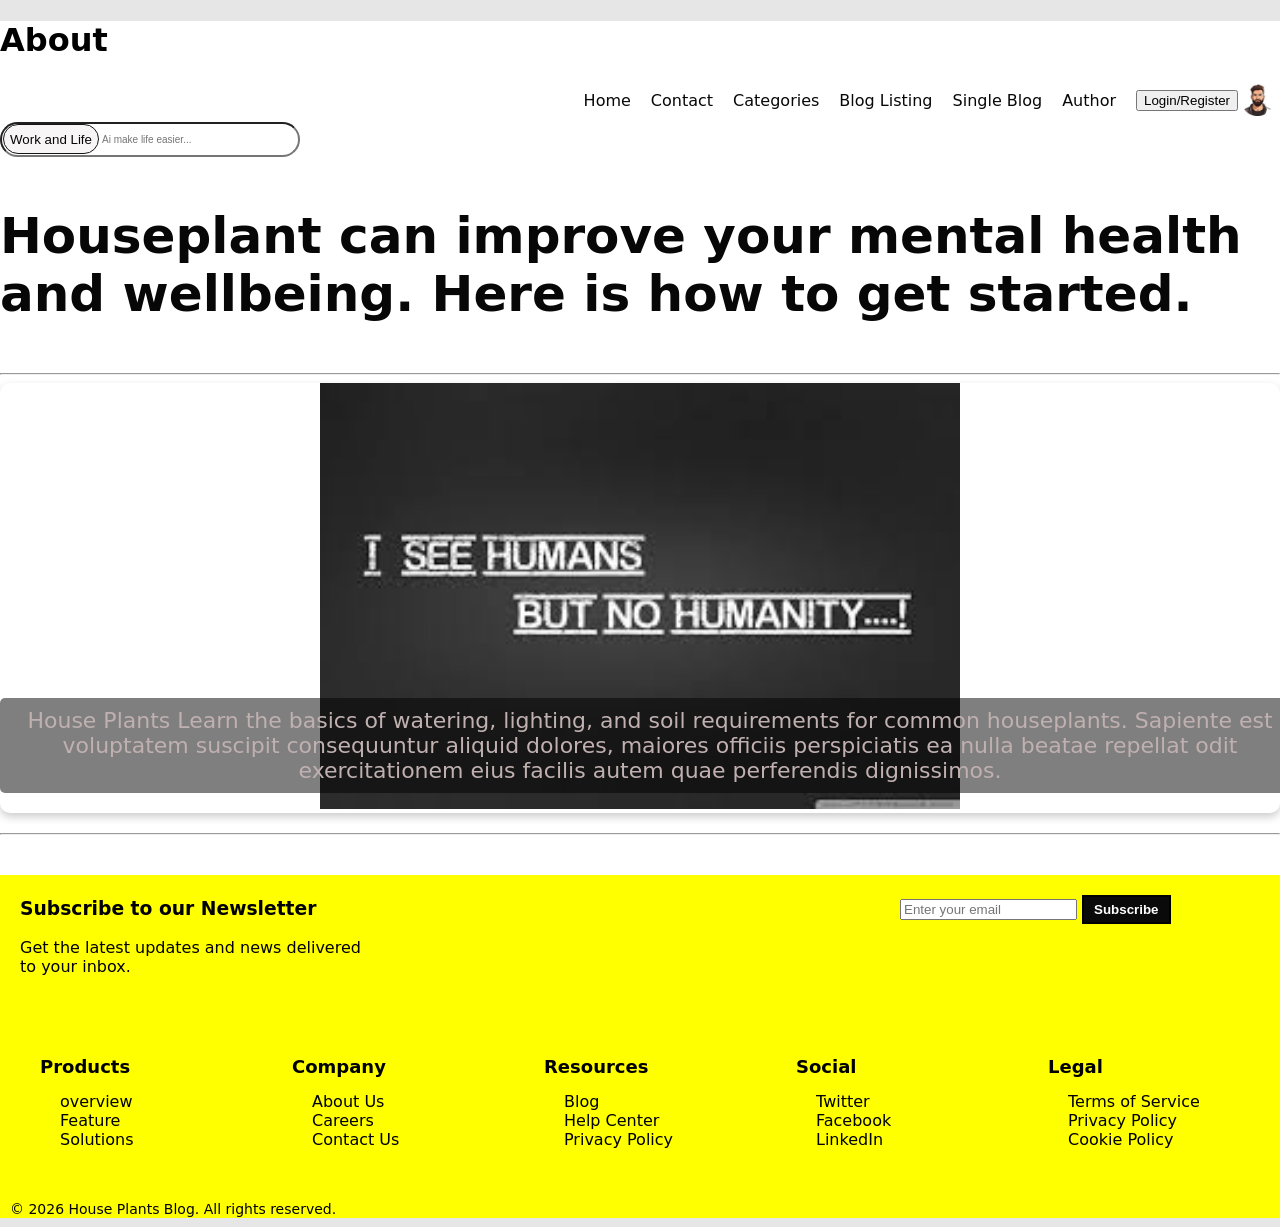
<file: Blog App/Home/about.html>
<!DOCTYPE html>
<html lang="en">
  <head>
    <meta charset="UTF-8">
    <meta name="viewport" content="width=device-width, initial-scale=1.0">
    <meta name="author" content="Adeyoju Charles">
    <meta name="discription" content="About House Plants">
    <title>About</title>
    <link rel="stylesheet" href="css/style.css">
  </head>

  <body>
    <header">
      <h1>About</h1>
      <nav >
        <ul>
          <li><a href="index.html">Home</a></li>
          <li><a href="contact.html">Contact</a></li>
          <li><a href="categories.html">Categories</a></li>
          <li><a href="blog-listing.html">Blog Listing</a></li>
          <li><a href="single blog.html">Single Blog</a></li>
          <li><a href="author.html">Author</a></li>
        </ul>
        <button>Login/Register</button>
        <img src="Img/AV.jpg" alt="Article Image" style="width: 40px;">
      </nav> 
    </header>

    <aside>
        <div class="custom-search">
          <input type="text" class="custom-search-input" placeholder="Ai make life easier...">
          <button class="custom-search-botton" type="submit">Work and Life</button>  
        </div>      
        <p><b>Houseplant can improve your mental health and wellbeing. Here is how to get started.</b></p>
        <hr>
    </aside>

    
    <section class="hero-bg h-screen bg-cover bg-center flex items-center text-white">

      <div class="image-container">
        <img src="Img/HI.jpg" alt="Background" class="object-cover rounded-lg shadow-md mb-6" style="width: 50%">
        <div class="overlay-text">House Plants Learn the basics of watering, lighting, and soil requirements for common houseplants. Sapiente est voluptatem suscipit consequuntur aliquid dolores, maiores officiis perspiciatis ea nulla beatae repellat odit exercitationem eius facilis autem quae perferendis dignissimos.</div>
      </div>
    </section>
    
    
    <hr>
    <footer>
      <div class="row">

        <div class="left" style="width: 50%;">
          <h3>Subscribe to our Newsletter</h3>
          <p>Get the latest updates and news delivered to your inbox.</p>
        </div>
        <div class="right" style="width: 50%;">
              <input type="email" placeholder="Enter your email" required>
              <button type="submit">Subscribe</button>
        </div>

      </div>

     <div class="footer-grid">

        <div>
          <h4>Products</h4>
          <ul>
            <li>overview</li>
            <li>Feature</li>
            <li>Solutions</li>
          </ul>
        </div>
        <div>
          <h4>Company</h4>
          <ul>
            <li>About Us</li>
            <li>Careers</li>
            <li>Contact Us</li>
          </ul>
        </div>
        <div>
          <h4>Resources</h4>
          <ul>
            <li>Blog</li>
            <li>Help Center</li>
            <li>Privacy Policy</li>
          </ul>
        </div>
        <div>
          <h4>Social</h4>
          <ul>
            <li>Twitter</li>
            <li>Facebook</li>
            <li>LinkedIn</li>
          </ul>
        </div>
        <div>
          <h4>Legal</h4>
          <ul>
            <li>Terms of Service</li>
            <li>Privacy Policy</li>
            <li>Cookie Policy</li>
          </ul>
        </div>

      </div>

      <copyright class="copyright">&copy; 2026 House Plants Blog. All rights reserved.</copyright>
    </footer>
      
  </body>
</html>
</file>
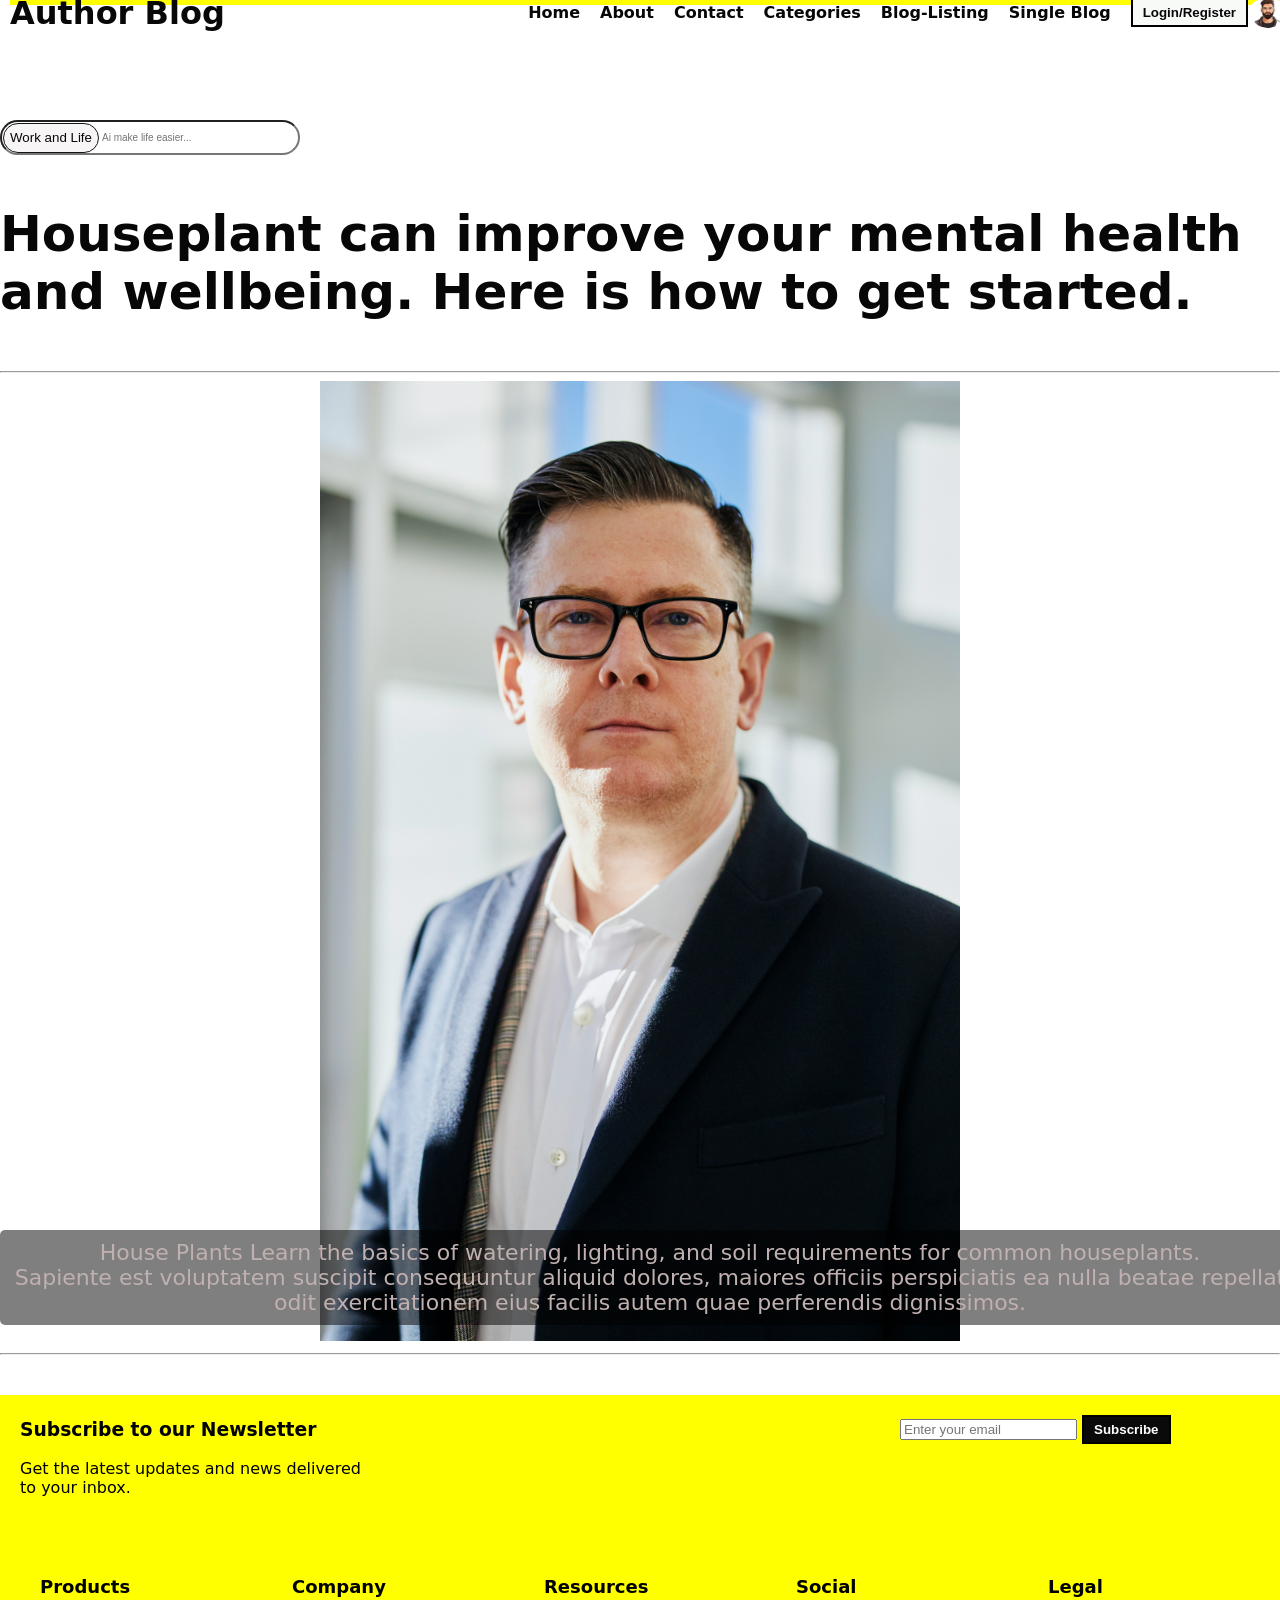
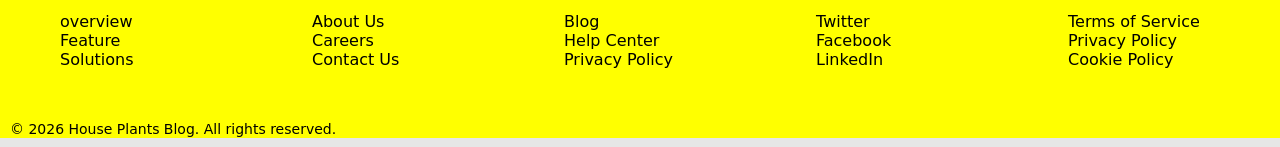
<file: Blog App/Home/author.html>
<!DOCTYPE html>
<html lang="en">
  <head>
    <meta charset="UTF-8">
    <meta name="viewport" content="width=device-width, initial-scale=1.0">
    <meta name="author" content="Adeyoju Charles">
    <meta name="discription" content="Author Blog For House Plants">
    <title>Author</title>
    <link rel="stylesheet" href="css/style.css">
  </head>

  <body>
    <header>
      <h1>Author Blog</h1>
      <nav>
        <ul>
          <li><a href="index.html">Home</a></li>
          <li><a href="about.html">About</a></li>
          <li><a href="contact.html">Contact</a></li>
          <li><a href="categories.html">Categories</a></li>
          <li><a href="blog-listing.html">Blog-Listing</a></li>
          <li><a href="single blog.html">Single Blog</a></li>
        </ul>
        <button>Login/Register</button>
        <img src="Img/AV.jpg" alt="Article Image" style="width: 40px;">
      </nav> 
    </header>

    <aside>
        <div class="custom-search">
          <input type="text" class="custom-search-input" placeholder="Ai make life easier...">
          <button class="custom-search-botton" type="submit">Work and Life</button>  
        </div>      
        <p><b>Houseplant can improve your mental health and wellbeing. Here is how to get started.</b></p>
        <hr>
    </aside>

    
    <section>
      <div class="image-container">
        <img src="Img/AC.jpg" alt="Background" class="object-cover rounded-lg shadow-md mb-6" style= "width: 50%;">
        <div class="overlay-text">House Plants Learn the basics of watering, lighting, and soil requirements for common houseplants. <br>Sapiente est voluptatem suscipit consequuntur aliquid dolores, maiores officiis perspiciatis ea nulla beatae repellat odit exercitationem eius facilis autem quae perferendis dignissimos.</div>
      </div>
    </section>
    
    
    <hr>
    <footer>
      <div class="row">

        <div class="left" style="width: 50%;">
          <h3>Subscribe to our Newsletter</h3>
          <p>Get the latest updates and news delivered to your inbox.</p>
        </div>
        <div class="right" style="width: 50%;">
              <input type="email" placeholder="Enter your email" required>
              <button type="submit">Subscribe</button>
        </div>

      </div>

     <div class="footer-grid">

        <div>
          <h4>Products</h4>
          <ul>
            <li>overview</li>
            <li>Feature</li>
            <li>Solutions</li>
          </ul>
        </div>
        <div>
          <h4>Company</h4>
          <ul>
            <li>About Us</li>
            <li>Careers</li>
            <li>Contact Us</li>
          </ul>
        </div>
        <div>
          <h4>Resources</h4>
          <ul>
            <li>Blog</li>
            <li>Help Center</li>
            <li>Privacy Policy</li>
          </ul>
        </div>
        <div>
          <h4>Social</h4>
          <ul>
            <li>Twitter</li>
            <li>Facebook</li>
            <li>LinkedIn</li>
          </ul>
        </div>
        <div>
          <h4>Legal</h4>
          <ul>
            <li>Terms of Service</li>
            <li>Privacy Policy</li>
            <li>Cookie Policy</li>
          </ul>
        </div>

      </div>

      <copyright class="copyright">&copy; 2026 House Plants Blog. All rights reserved.</copyright>
    </footer>
      
  </body>
</html>
</file>
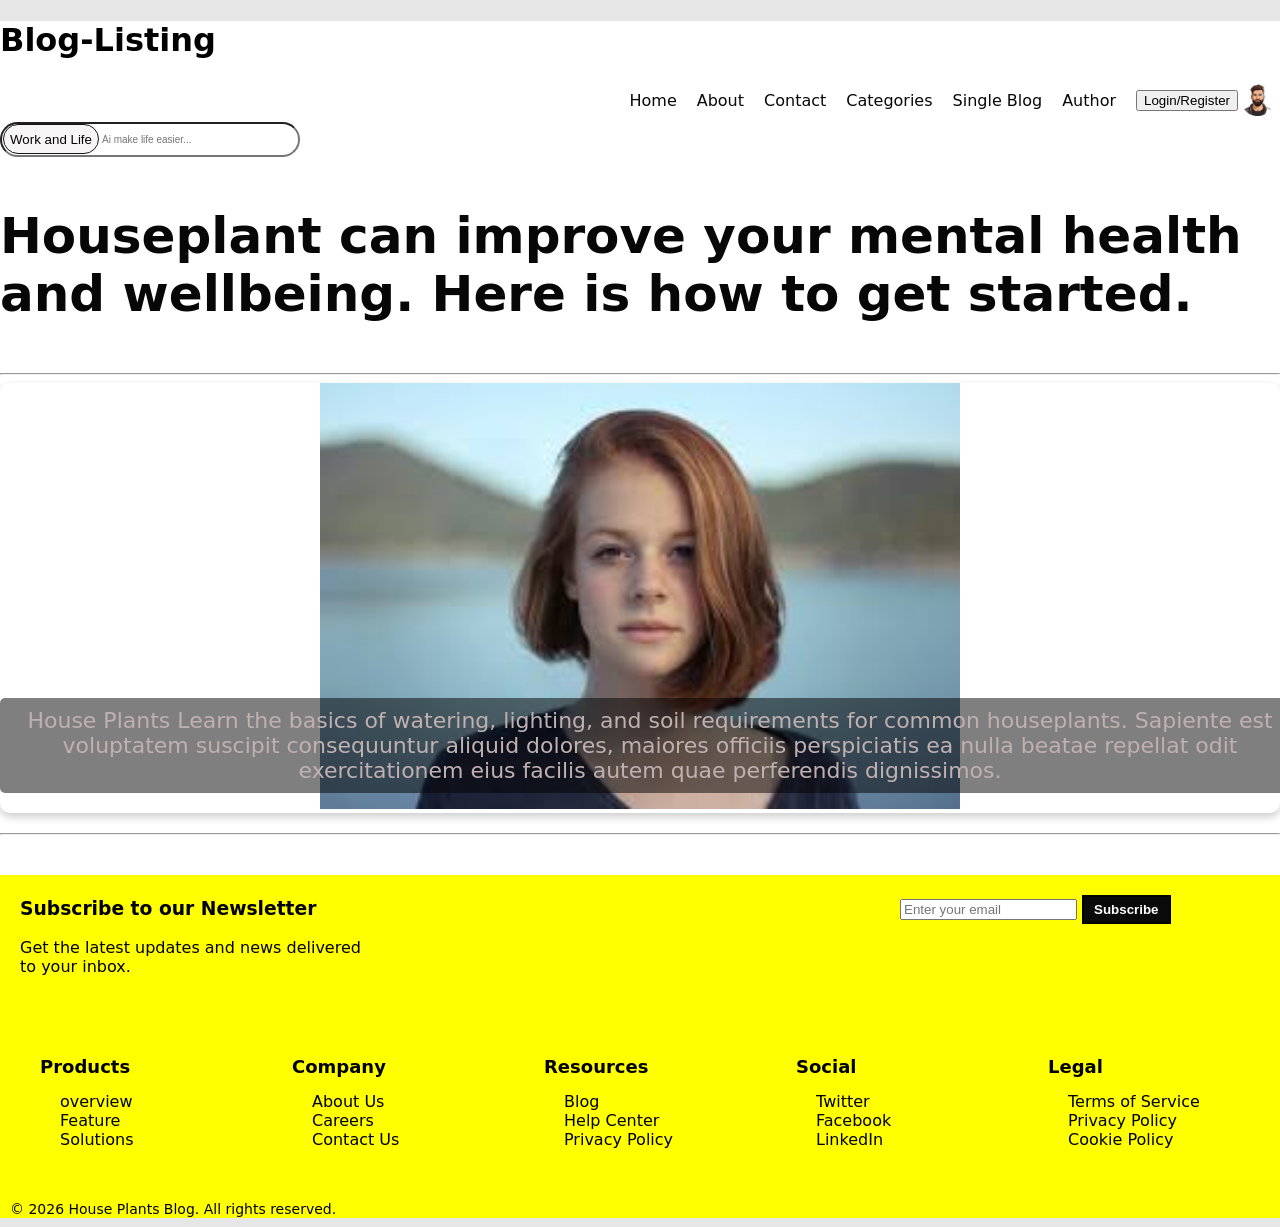
<file: Blog App/Home/blog-listing.html>
<!DOCTYPE html>
<html lang="en">
  <head>
    <meta charset="UTF-8">
    <meta name="viewport" content="width=device-width, initial-scale=1.0">
    <meta name="author" content="Adeyoju Charles">
    <meta name="discription" content="Blog-Listing For House Plants">
    <title>Blog-Listing</title>
    <link rel="stylesheet" href="css/style.css">
  </head>

  <body>
    <header">
      <h1>Blog-Listing</h1>
      <nav >
        <ul>
          <li><a href="index.html">Home</a></li>
          <li><a href="about.html">About</a></li>
          <li><a href="contact.html">Contact</a></li>
          <li><a href="categories.html">Categories</a></li>
          <li><a href="single blog.html">Single Blog</a></li>
          <li><a href="author.html">Author</a></li>
        </ul>
        <button>Login/Register</button>
        <img src="Img/AV.jpg" alt="Article Image" style="width: 40px;">
      </nav> 
    </header>

    <aside>
        <div class="custom-search">
          <input type="text" class="custom-search-input" placeholder="Ai make life easier...">
          <button class="custom-search-botton" type="submit">Work and Life</button>  
        </div>      
        <p><b>Houseplant can improve your mental health and wellbeing. Here is how to get started.</b></p>
        <hr>
    </aside>

    
    <section class="hero-bg h-screen bg-cover bg-center flex items-center text-white">

      <div class="image-container">
        <img src="Img/IMG.jpg" alt="Background" class="object-cover rounded-lg shadow-md mb-6" style="width: 50%">
        <div class="overlay-text">House Plants Learn the basics of watering, lighting, and soil requirements for common houseplants. Sapiente est voluptatem suscipit consequuntur aliquid dolores, maiores officiis perspiciatis ea nulla beatae repellat odit exercitationem eius facilis autem quae perferendis dignissimos.</div>
      </div>
    </section>
    
    
    <hr>
    <footer>
      <div class="row">

        <div class="left" style="width: 50%;">
          <h3>Subscribe to our Newsletter</h3>
          <p>Get the latest updates and news delivered to your inbox.</p>
        </div>
        <div class="right" style="width: 50%;">
              <input type="email" placeholder="Enter your email" required>
              <button type="submit">Subscribe</button>
        </div>

      </div>

     <div class="footer-grid">

        <div>
          <h4>Products</h4>
          <ul>
            <li>overview</li>
            <li>Feature</li>
            <li>Solutions</li>
          </ul>
        </div>
        <div>
          <h4>Company</h4>
          <ul>
            <li>About Us</li>
            <li>Careers</li>
            <li>Contact Us</li>
          </ul>
        </div>
        <div>
          <h4>Resources</h4>
          <ul>
            <li>Blog</li>
            <li>Help Center</li>
            <li>Privacy Policy</li>
          </ul>
        </div>
        <div>
          <h4>Social</h4>
          <ul>
            <li>Twitter</li>
            <li>Facebook</li>
            <li>LinkedIn</li>
          </ul>
        </div>
        <div>
          <h4>Legal</h4>
          <ul>
            <li>Terms of Service</li>
            <li>Privacy Policy</li>
            <li>Cookie Policy</li>
          </ul>
        </div>

      </div>

      <copyright class="copyright">&copy; 2026 House Plants Blog. All rights reserved.</copyright>
    </footer>
      
  </body>
</html>
</file>
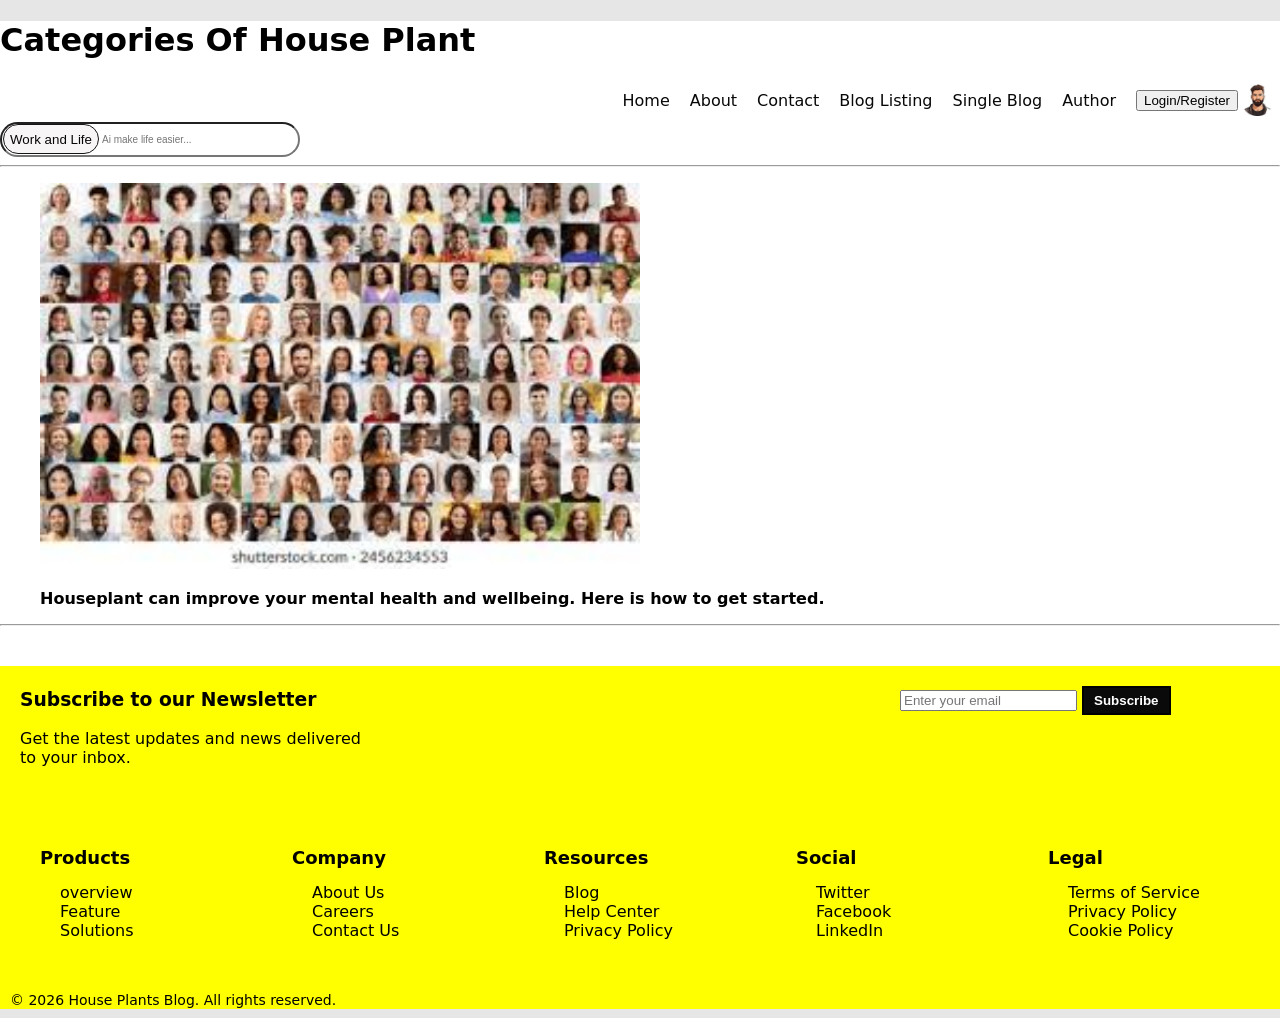
<file: Blog App/Home/categories.html>
<!DOCTYPE html>
<html lang="en">
  <head>
    <meta charset="UTF-8">
    <meta name="viewport" content="width=device-width, initial-scale=1.0">
    <meta name="author" content="Adeyoju Charles">
    <meta name="discription" content="Categories Of House Plants">
    <title>Categories</title>
    <link rel="stylesheet" href="css/style.css">
  </head>

  <body>
  <header">
      <h1>Categories Of House Plant</h1>
      <nav >
        <ul>
          <li><a href="index.html">Home</a></li>
          <li><a href="about.html">About</a></li>
          <li><a href="contact.html">Contact</a></li>
          <li><a href="blog-listing.html">Blog Listing</a></li>
          <li><a href="single blog.html">Single Blog</a></li>
          <li><a href="author.html">Author</a></li>
        </ul>
        <button>Login/Register</button>
        <img src="Img/AV.jpg" alt="Article Image" style="width: 40px;">
      </nav> 
    </header>

    <main>
      <aside>
          <div class="custom-search">
            <input type="text" class="custom-search-input" placeholder="Ai make life easier...">
            <button class="custom-search-botton" type="submit">Work and Life</button>  
          </div>      
          
          <hr>
      </aside>
      <figure>
        <img src="Img/MIMG.jpg" alt="Categories Of House Plant" style="width: 50%">
        <p><b>Houseplant can improve your mental health and wellbeing. Here is how to get started.</b></p>
      </figure>

      
    </main>

    <hr>
    <footer>
      <div class="row">

        <div class="left" style="width: 50%;">
          <h3>Subscribe to our Newsletter</h3>
          <p>Get the latest updates and news delivered to your inbox.</p>
        </div>
        <div class="right" style="width: 50%;">
              <input type="email" placeholder="Enter your email" required>
              <button type="submit">Subscribe</button>
        </div>

      </div>

     <div class="footer-grid">

        <div>
          <h4>Products</h4>
          <ul>
            <li>overview</li>
            <li>Feature</li>
            <li>Solutions</li>
          </ul>
        </div>
        <div>
          <h4>Company</h4>
          <ul>
            <li>About Us</li>
            <li>Careers</li>
            <li>Contact Us</li>
          </ul>
        </div>
        <div>
          <h4>Resources</h4>
          <ul>
            <li>Blog</li>
            <li>Help Center</li>
            <li>Privacy Policy</li>
          </ul>
        </div>
        <div>
          <h4>Social</h4>
          <ul>
            <li>Twitter</li>
            <li>Facebook</li>
            <li>LinkedIn</li>
          </ul>
        </div>
        <div>
          <h4>Legal</h4>
          <ul>
            <li>Terms of Service</li>
            <li>Privacy Policy</li>
            <li>Cookie Policy</li>
          </ul>
        </div>

      </div>

      <copyright class="copyright">&copy; 2026 House Plants Blog. All rights reserved.</copyright>
    </footer>

  </body>

</html>
</file>
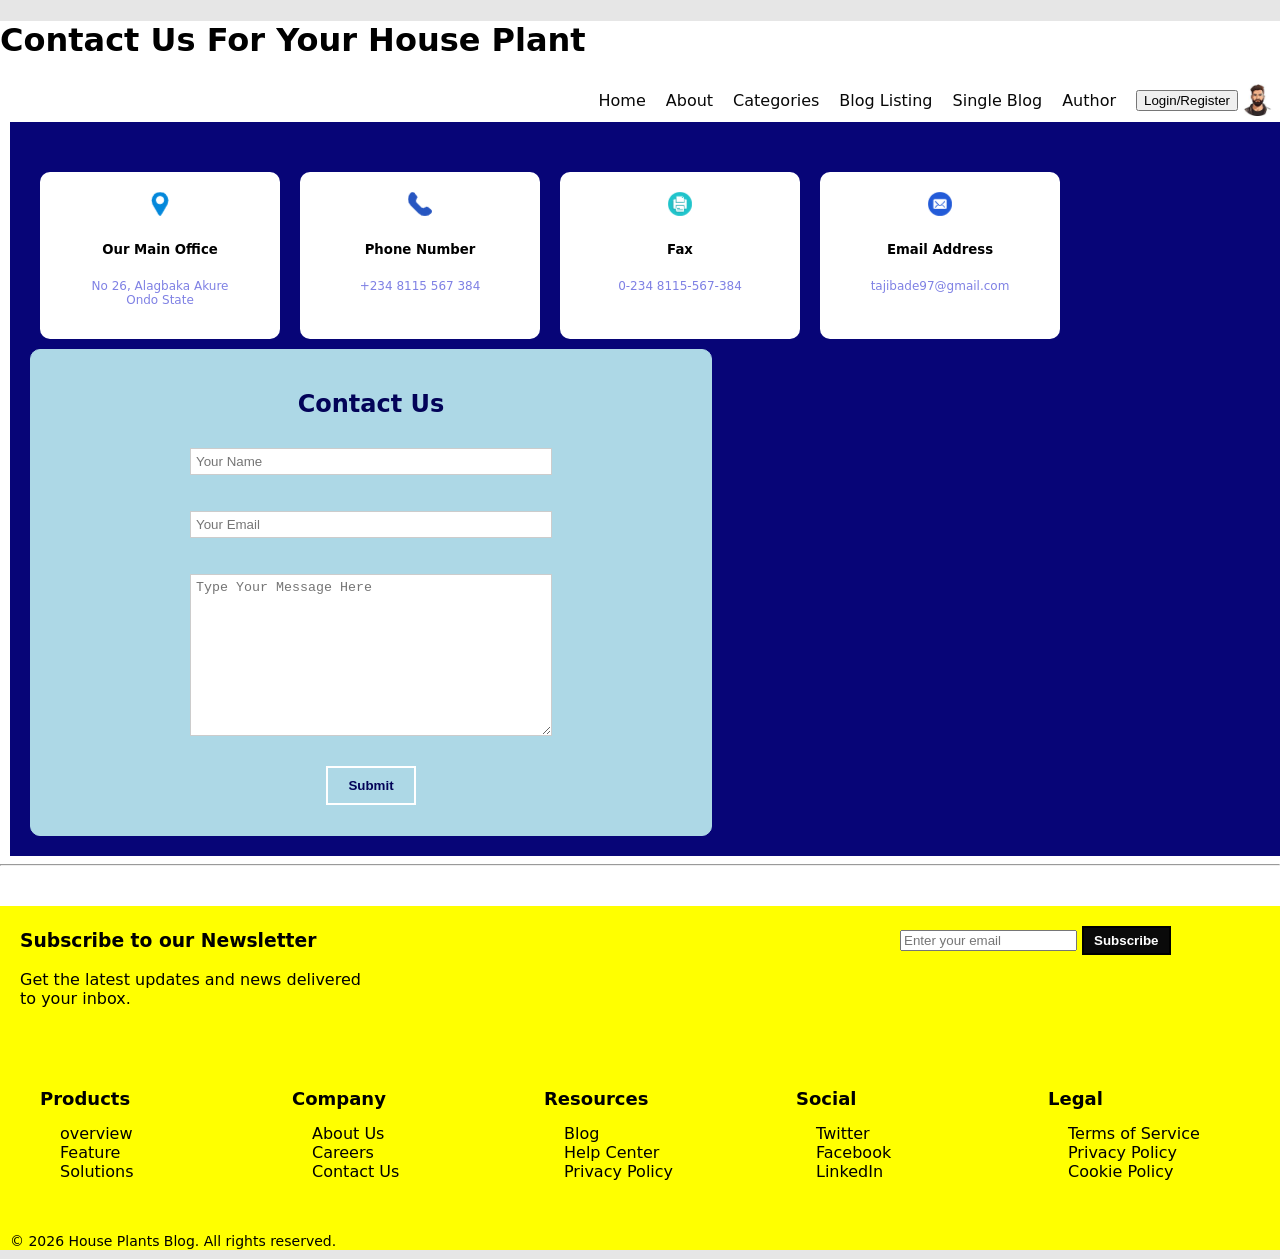
<file: Blog App/Home/contact.html>
<!DOCTYPE html>
<html lang="en">
  <head>
    <meta charset="UTF-8">
    <meta name="viewport" content="width=device-width, initial-scale=1.0">
    <meta name="author" content="Adeyoju Charles">
    <meta name="discription" content="Contact Information for House Plants">
    <title>contact</title>
    <link rel="stylesheet" href="css/style.css">
    <style>
      body {
        margin: 0;
        padding: 0;
      }
    </style>
  </head>

  <body>
  <header">
      <h1>Contact Us For Your House Plant</h1>
      <nav >
        <ul>
          <li><a href="index.html">Home</a></li>
          <li><a href="about.html">About</a></li>
          <li><a href="categories.html">Categories</a></li>
          <li><a href="blog-listing.html">Blog Listing</a></li>
          <li><a href="single blog.html">Single Blog</a></li>
          <li><a href="author.html">Author</a></li>
        </ul>
        <button>Login/Register</button>
        <img src="Img/AV.jpg" alt="Article Image" style="width: 40px;">
      </nav> 
    </header>

    <main class="contact-page">

      <aside class="contact-grid">

        <div class="info">
          <img src="Img/LC.png" alt="Location Icon">
          <h5>Our Main Office</h5>
          <p>No 26, Alagbaka Akure <br> Ondo State</p>
        </div>

        <div class="info">
          <img src="Img/PN.png" alt="Phone Icon">
          <h5>Phone Number</h5>
          <p>+234 8115 567 384</p>
        </div>

        <div class="info">
          <img src="Img/FX.png" alt="Fax Icon">
          <h5>Fax</h5>
          <p>0-234 8115-567-384</p>
        </div>

        <div class="info">
          <img src="Img/EM.png" alt="Email Icon">
          <h5>Email Address</h5>
          <p>tajibade97@gmail.com</p>
        </div>

      </aside>

      <section class="form">
        <h2>Contact Us</h2>

        <form action="http://httphin.org/get" method="get">
          
            <p>
              <input type="text" name="name" id="name" placeholder="Your Name" required>
            </p>
            <p>
              <input type="text" name="email" id="email" placeholder="Your Email" required>
            </p>
            <p>
              <textarea name="message" id="message" cols="30" rows="10" placeholder="Type Your Message Here"></textarea>
            </p>
            
        </form>
          <button type="submit">Submit</button>
    </main>

    <hr>
     <footer>
      <div class="row">

        <div class="left" style="width: 50%;">
          <h3>Subscribe to our Newsletter</h3>
          <p>Get the latest updates and news delivered to your inbox.</p>
        </div>
        <div class="right" style="width: 50%;">
              <input type="email" placeholder="Enter your email" required>
              <button type="submit">Subscribe</button>
        </div>

      </div>

     <div class="footer-grid">

        <div>
          <h4>Products</h4>
          <ul>
            <li>overview</li>
            <li>Feature</li>
            <li>Solutions</li>
          </ul>
        </div>
        <div>
          <h4>Company</h4>
          <ul>
            <li>About Us</li>
            <li>Careers</li>
            <li>Contact Us</li>
          </ul>
        </div>
        <div>
          <h4>Resources</h4>
          <ul>
            <li>Blog</li>
            <li>Help Center</li>
            <li>Privacy Policy</li>
          </ul>
        </div>
        <div>
          <h4>Social</h4>
          <ul>
            <li>Twitter</li>
            <li>Facebook</li>
            <li>LinkedIn</li>
          </ul>
        </div>
        <div>
          <h4>Legal</h4>
          <ul>
            <li>Terms of Service</li>
            <li>Privacy Policy</li>
            <li>Cookie Policy</li>
          </ul>
        </div>

      </div>

      <copyright class="copyright">&copy; 2026 House Plants Blog. All rights reserved.</copyright>
    </footer>

  </body>

</html>
</file>
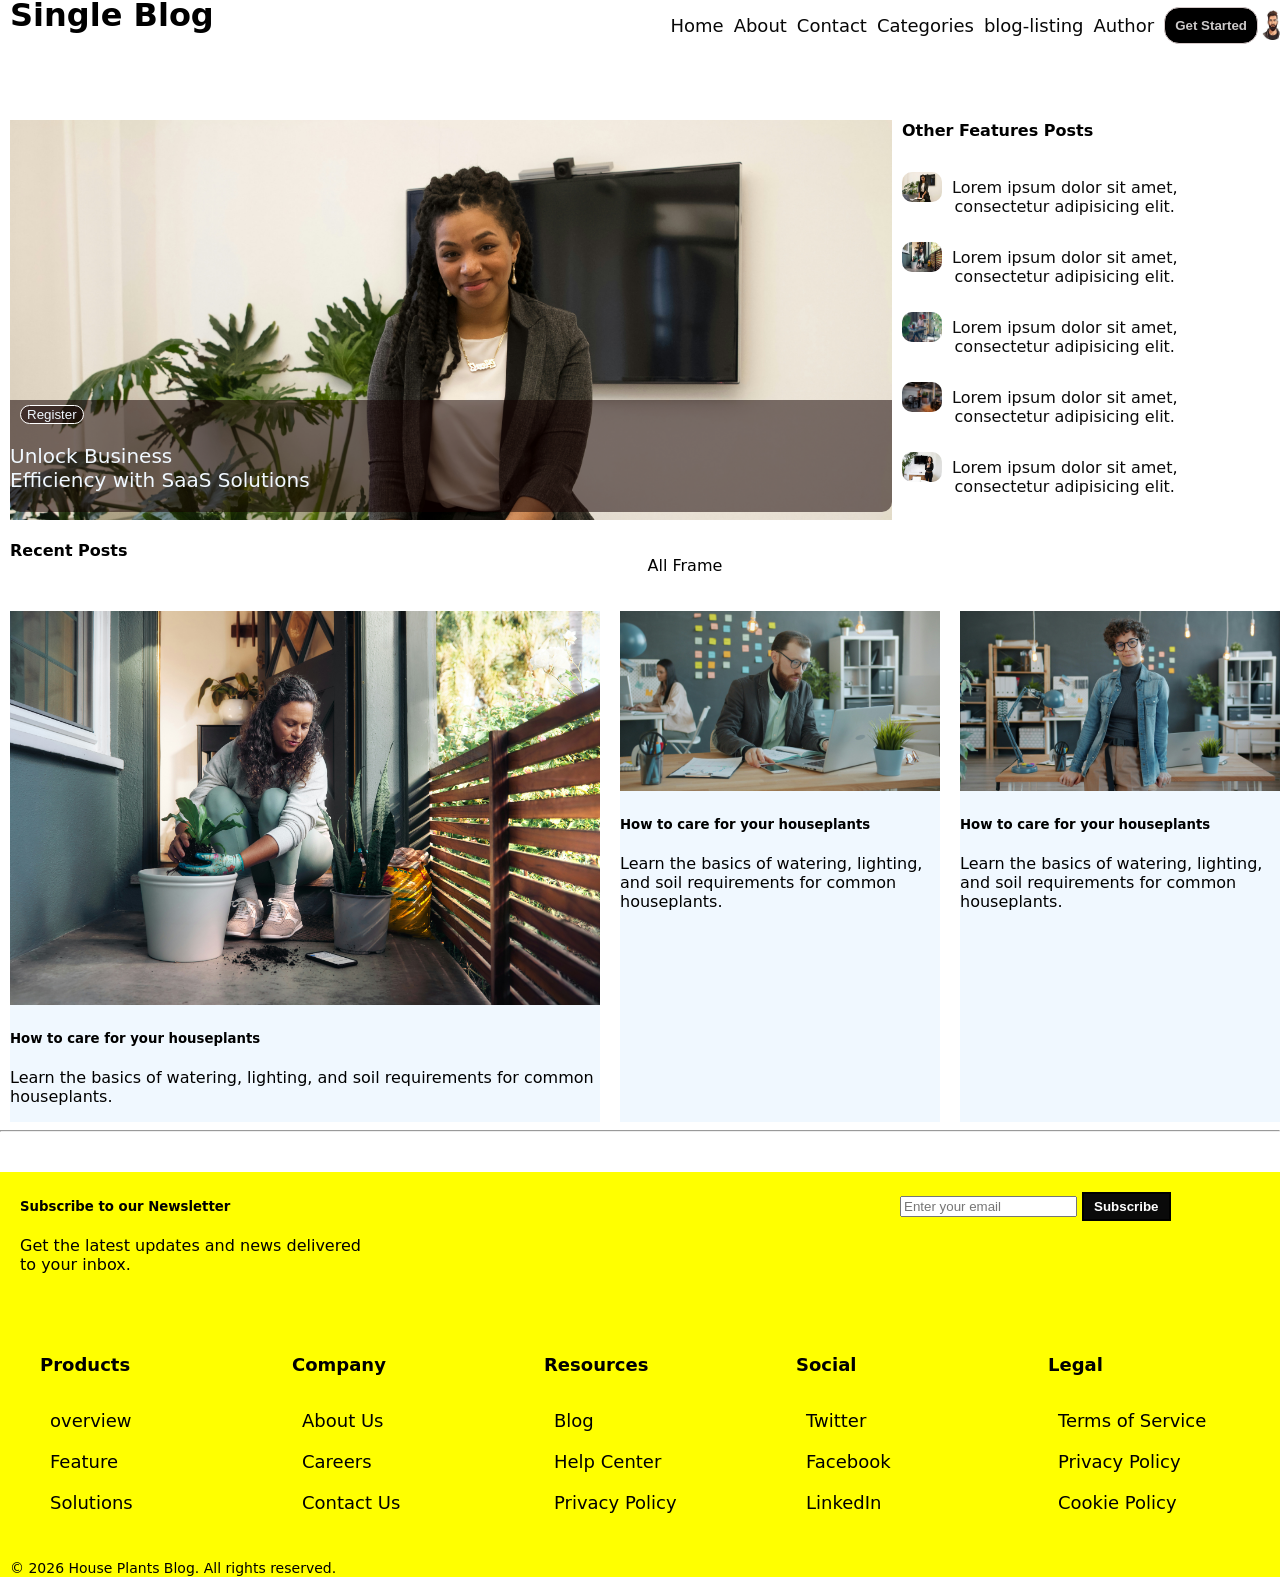
<file: Blog App/Home/single blog.html>
<!DOCTYPE html>
<html lang="en">
  <head>
    <meta charset="UTF-8">
    <meta name="viewport" content="width=device-width, initial-scale=1.0">
    <meta name="author" content="Adeyoju Charles">
    <meta name="discription" content="Single Blog For House Plants">
    <title>Single Blog</title>
    <link rel="stylesheet" href="css/single.css">
    <style>
        body {
          font-size: 16px;
          margin: 0;
          padding: 0;
        }
    </style>
  </head>

  <body>
    <header>
      <h1>Single Blog</h1>
      <nav >
        <ul>
          <li><a href="index.html">Home</a></li>
          <li><a href="about.html">About</a></li>
          <li><a href="contact.html">Contact</a></li>
          <li><a href="categories.html">Categories</a></li>
          <li><a href="blog-listing.html">blog-listing</a></li>
          <li><a href="author.html">Author</a></li>
        </ul>
        <button>Get Started</button>
        <img src="Img/AV.jpg" alt="Article Image">
      </nav> 
    </header>

    <main class="single-blog">

      <figure class="single">
        <div class="hero">
         <!--  <img src="Img/BK.jpg" alt="A woman sitting at a desk with a laptop and a cup of coffee" style="width: 100%;" height="300px"> -->
          <div class="top">
            <button class="reg">Register</button>
            <p>Unlock Business <br> Efficiency with SaaS Solutions</p>
          </div>
        </div>

        <aside class="list">

          <h4>Other Features Posts</h4>

          <div class="post">
            <img src="Img/BK.jpg" alt="blog-post-1" style="width: 40px;" height="30px">
            <p>Lorem ipsum dolor sit amet, <br> consectetur adipisicing elit.</p>
          </div>
          <div class="post">
            <img src="Img/06.jpg" alt="blog-post-2" style="width: 40px;" height="30px">
            <p>Lorem ipsum dolor sit amet, <br> consectetur adipisicing elit.</p>
          </div>
          <div class="post">
            <img src="Img/03.jpg" alt="blog-post-3" style="width: 40px;" height="30px">
            <p>Lorem ipsum dolor sit amet, <br> consectetur adipisicing elit.</p>
          </div>
          <div class="post">
            <img src="Img/04.jpg" alt="blog-post-4" style="width: 40px;" height="30px">
            <p>Lorem ipsum dolor sit amet, <br> consectetur adipisicing elit.</p>
          </div>
          <div class="post">
            <img src="Img/05.jpg" alt="blog-post-5" style="width: 40px;" height="30px">
            <p>Lorem ipsum dolor sit amet, <br> consectetur adipisicing elit.</p>
          </div>    
          
        </aside>
      </figure>

      <div class="two">
        <h4>Recent Posts</h4>
        <p class="right">All Frame</p>
      </div>

      <section class="frame">

        <div class="frame-item">
          <img src="Img/06.jpg" alt="Frame Image">
          <h5>How to care for your houseplants</h5>
          <p>Learn the basics of watering, lighting, and soil requirements for common houseplants.</p>
        </div>
        
        <div class="frame-item">
          <img src="Img/07.jpg" alt="Frame Image">
          <h5>How to care for your houseplants</h5>
          <p>Learn the basics of watering, lighting, and soil requirements for common houseplants.</p>
        </div>

        <div class="frame-item">
          <img src="Img/08.jpg" alt="Frame Image">
          <h5>How to care for your houseplants</h5>
          <p>Learn the basics of watering, lighting, and soil requirements for common houseplants.</p>
        </div>

      </section>
    </main>

  
    
    <hr>
    <footer>
      <div class="row">

        <div class="left" style="width: 50%;">
          <h5>Subscribe to our Newsletter</h3>
          <p>Get the latest updates and news delivered to your inbox.</p>
        </div>
        <div class="right" style="width: 50%;">
              <input type="email" placeholder="Enter your email" required>
              <button type="submit">Subscribe</button>
        </div>

      </div>

     <div class="footer-grid">

        <div>
          <h4>Products</h4>
          <ul>
            <li>overview</li>
            <li>Feature</li>
            <li>Solutions</li>
          </ul>
        </div>
        <div>
          <h4>Company</h4>
          <ul>
            <li>About Us</li>
            <li>Careers</li>
            <li>Contact Us</li>
          </ul>
        </div>
        <div>
          <h4>Resources</h4>
          <ul>
            <li>Blog</li>
            <li>Help Center</li>
            <li>Privacy Policy</li>
          </ul>
        </div>
        <div>
          <h4>Social</h4>
          <ul>
            <li>Twitter</li>
            <li>Facebook</li>
            <li>LinkedIn</li>
          </ul>
        </div>
        <div>
          <h4>Legal</h4>
          <ul>
            <li>Terms of Service</li>
            <li>Privacy Policy</li>
            <li>Cookie Policy</li>
          </ul>
        </div>

      </div>

      <copyright class="copyright">&copy; 2026 House Plants Blog. All rights reserved.</copyright>
    </footer>
      
  </body>
</html>
</file>
<file: Blog App/Home/css/style.css>
html{
    background-color: #e6e6e6;
    display: block;
    width: 100%;
}

body{    
    margin: 0;
    font-family: 'Segoe UI', system-ui, Arial, sans-serif; 
    height: 100%;
    width: 100%;
    background-color: white;
    box-sizing: border-box;
    color: black;
}

header{ 
    margin: 0 10px;
    color: rgb(8, 8, 8);
    text-align: center;
    display: flex;
    justify-content: space-between;
    align-items: center;
    width: 100%;
    height: 20px;
    border-top: yellow 5px solid;
    font-weight: 700;
    margin-bottom: 100px;
    box-sizing: border-box;
}
nav{
    display: flex;
    align-items: center;
    margin: 2px;
    justify-content: flex-end;
    margin-left: 50px;
}
ul{
    list-style-type: none;
    margin: 10px;
    padding: 0;
    display: flex;
}
ul li{
    margin: 0 10px;
    cursor: pointer;
}
ul li :hover{
    background-color: aqua
}
nav a{
    text-decoration: none;
    color: rgb(8, 8, 8);
}
header nav button{
    background-color: #f8faf8;
    color: rgb(8, 8, 8);
    border: none;
    padding: 5px 10px;
    cursor: pointer;
    border: black 2px solid;
    font-weight: 700;
}
button :hover{
    background-color: aqua;
}
header nav img{
    width: 30px;
    height: 30px;
    border-radius: 50%;
}
aside p{
    color: rgb(7, 7, 7);
    width: 100%;
    font-size: 50px;
}

.custom-search{
    position: relative;
    border-radius: 50%;
    width: 300px;
}
.custom-search-input{
    width: 220px;
    padding-left: 100px !important; 
    box-sizing: border-box;
    width: 100%;
    border-radius: 100px;
    padding: 10px 100px; 
    font-size: 10px;
}
.custom-search-botton{
    position: absolute;
    left: 3px; 
    top: 2.5px;
    bottom: 2.5px;
    border: 1px solid #161515;
    background: #f8f5f6;
    color: #070707;
    outline: none;
    border-radius: 100px;
    cursor: pointer;
}
.about{
    color: #e6e6e6;
    width: 22px;
}
.about a{
    color: rgb(13, 24, 121);
    text-decoration: none;
}
.about :hover{
    background-color: aqua;
    box-sizing: border-box;
    border: #070707;
    color: floralwhite;
}

.hero-bg{
    border-radius: 10px;
    box-shadow: 0 4px 8px rgba(0, 0, 0, 0.2);
    margin-bottom: 40px;
}
.image-container{
    margin: 0 0 0 0;
    padding: 0px;
    width: 100%;
    text-align: center;
    position: relative;
}
.image-container img{
    width: 100%;
    height: auto;
    cursor: pointer;
}

.overlay-text{
  position: absolute;
  bottom: 20px;
  background: rgba(0, 0, 0, 0.5);
  padding: 10px;
  border-radius: 5px;
  color: rgb(192, 176, 176);
  font-size: 22px;
  width: 100%;
  margin-top: 1px;
  align-items: center;
}

.flex{
    display: flex;
    margin-bottom: 20px;
}

.bg-gray-50{
    color: rgb(14, 13, 13);
}

.article-item{
    margin: auto;
}

.content{
    margin-top: 10px;
    width: 50%;
    text-align: center;
}
.content ol{
    list-style-type: none;
    padding: 0;
}
.content ol li a{
    color: black;
    text-decoration: none;
    font-size: 20px;
}

/*Contact Page*/
.contact-page{
    margin: 0 10px 0;
    padding: 20px;
    background-color: #070577;
    width: 100%;
    justify-items: center;
}
.contact-grid{
    display: flex;
    flex-direction: row;
    margin-top: 20px;
}

.info{
    background-color: white;
    padding: 20px;
    color: black;
    margin: 10px;
    text-align: center;
    width: 200px;
    border-radius: 10px;
}

.info p{
    color: rgb(127, 129, 228);
    font-size: 12px;
    text-wrap: nowrap;
}

.form{
    border: 1px solid lightblue;
    padding: 20px;
    background-color: lightblue;
    text-align: center;
    width: 50%;
    border-radius: 10px;
}

.form h2{
    margin-bottom: 20px;
    color: rgb(3, 3, 88);
}

.form input, textarea{
    width: 350px;
    padding: 5px;
    margin: 10px 0;
    border: 1px solid #ccc;
}
.form button{
    background-color: lightblue;
    color: rgb(3, 3, 88);
    padding: 10px 20px;
    cursor: pointer;
    border: white 2px solid;
    font-weight: 800;
    margin-bottom: 10px;
}
.form button:hover{
    background-color: white;
    color: rgb(3, 3, 88)    ;
    padding: 10px 20px;
    border: white 2px solid;
    font-weight: 800;
}
/* End of Contact Page */



/* Footer */
footer{
    background-color: yellow;
    color: black;
    margin-top: 40px;
}

.row{
    display: flex;
    flex-wrap: nowrap;
}

.left{
    flex: 1;
    padding-top: 0;
    padding-left: 20px;
    margin-top: 5px;
}

.right{
    flex: 1;
    padding: 20px;
    margin-left: 500px;
}

.right button{
    background-color: #0a0a0a;
    color: white;
    border: none;
    padding: 5px 10px;
    cursor: pointer;
    border: black 2px solid;
    font-weight: 700;
}

.footer-grid{
    display: grid;
    grid-template-columns: repeat(auto-fit, minmax(200px, 1fr));
    padding: 20px;
    gap: 20px;
}

.footer-grid h4{
    display: flex;
    color: black;
    font-size: 18px;
    margin-bottom: 15px;
}

.footer-grid ul{
    flex-direction: column;
    padding: 0;
    list-style-type: none;
} 

.footer-grid div{
    flex: 1;
    padding: 20px;
} 

.copyright{
    text-align: left;
    padding: 10px;
    color: black;
    font-size: 14px;
}


/* Responsive Design */
@media screen and (max-width: 768px){
    /* Adjust header and navigation for smaller screens */
hearder{
    flex-direction: column;
    height: auto;
    padding: 10px;

}
nav{
    justify-content: center;
    margin-top: 10px;
}
}

/*  @media screen and (max-width: 600px){ */
    /* Reset and Base Styles */
/* * { margin: 0; padding: 0; box-sizing: border-box; } */

/* .main-header {
  background-color: #333;
  color: white;
  padding: 1rem 5%;
  position: sticky; /* Keep header at the top */
 /*  top: 0;
  width: 100%; */
  /* z-index: 1000;
}

.nav-container {
  justify-content: space-between;
  align-items: center;
} */ 

/* Hide navigation links by default on small screens */
/* .nav-links {
  display: none;
  flex-direction: column;
  position: absolute;
  top: 100%;
  left: 0;
  width: 100%;
  background: #444;
} */

/* Show menu when checkbox is checked (No-JS Toggle) */
/* #menu-toggle:checked ~ .nav-links {
  display: flex;
} */

/* Hide checkbox and style menu icon */
/* #menu-toggle { display: none; }
.menu-icon { font-size: 1.5rem; cursor: pointer; }
}
 */
</file>
<file: Blog App/Home/css/single.css>
html{
    margin: 0;
    display: block;
    width: 100%;
    height: auto;
    flex-shrink: all;
}

body{    
    margin: 5;
    font-family: 'Segoe UI', system-ui, Arial, sans-serif; 
    width: 100%;
    height: auto;
    background-color: white;
    box-sizing: border-box;
    color: black;
    font-size: max(0.5rem, 2vw);
    flex-wrap: wrap;
    margin-right: 50px;
    margin-left: 50px;
}

header{ 
    margin: 0 10px;
    color: black;
    text-align: center;
    display: flex;
    flex-direction: row;
    justify-content: space-between;
    align-items: center;
    width: 100%;
    height: 10px;
    margin-bottom: 100px;
    box-sizing: border-box;
    margin-top: 10px;
    text-wrap: nowrap;
}
h1{
    font-size: xx-large;
    font-weight: 700;
}
nav{
    display: flex;
    align-items: center;
    margin: 2px;
    justify-content: flex-end;
    margin-left: 50px;
}
ul{
    list-style-type: none;
    margin: 5px;
    padding: 0;
    display: flex;
}
ul li{
    margin: 0 5px;
    cursor: pointer;
    font-size: large;
    margin-top: 20px;
}
ul li :hover{
    background-color: rgb(90, 88, 88);
    border: 2px solid white;
    color: rgb(212, 210, 210);
}
nav a{
    text-decoration: none;
    color: rgb(8, 8, 8);
}
nav button{
    background-color: black;
    color: rgb(204, 201, 201);
    border: none;
    padding: 10px;
    cursor: pointer;
    border: rgb(212, 200, 200) 0.1px solid;
    border-radius: 15px;
    margin-top: 20px;
    font-weight: 700;
}
button:hover{
    background-color: aqua;
}
nav img{
    width: 30px;
    height: 30px;
    border-radius: 40%;
    margin-top: 20px;

}


/* Single Blog Page */
.single-blog{
    width: 100%;
    height: auto;
}

.single{
    display: flex;
    margin: 0 10px;
}

.hero{
    /* flex-direction: column;
    align-items: center;
    margin: 0 10px;
    width: 100%; */
    padding: 0;
    background-color: #070577;
    background-image: url('../Img/BK.jpg');
    background-repeat: no-repeat;
    background-size: cover;
    min-width: 70%;
    min-height: 400px;
    position: relative;
}

.top{
    font-size: 20px;
    border-radius: 0 0 10px 10px;
    position: absolute;    
    width: 100%;
    margin-top: 280px;
    border-style: none;
}

.top .reg{
    border: 1px solid white;
    border-radius: 20px;
    margin-left: 10px;
}

.top, .reg{
    color: aliceblue;
    background-color: hsla(0, 90%, 4%, 0.534);
    border: none;
}

/* Aside Styling*/
.list{
    padding: 0;
    font-size: medium;
}
.list h4{
    padding-left: 10px;
    font-weight: 700;
}
.list, post{
    color: black;
    margin-top: -20px;
    height: 400px;
}
.post{
    display: flex;
    text-align: center;
}
.list p{
    text-wrap: nowrap;
    color: #0a0a0a;
    text-align: center;
}
.list img{
    padding: 10px;
    border-radius: 20px;
}

/* .list{
    text-wrap: nowrap;
    line-height: 3rem;
    padding: 0;

    height: 400px;
    margin-top: -20px;
}

.list, h4{
    color: rgb(7, 7, 7);
    margin-left: 18px;
}

.list, post{
    display: flex;
    flex-direction: column;
    padding-left: 10px;
}

.post, img, p{
    padding-left: 10px;
    display: flex;
    align-items: center;
    margin-top: -5px;

}

.post img{
    width: 40px;
    height: 30px;
    border-radius: 80px;
}

.post p{
} */
/* End Of Aside */

.two{
    display: flex;
    flex-direction: row;
    flex-wrap: wrap;
    width: 100%;
}
.two h4{
    padding-left: 10px;
}
.two .right{
    flex-wrap: nowrap;
}
.frame{
    display: flex;
    flex-direction: row;
    gap: 20px;
    padding-left: 10px;
    width: 100%;
    height: auto;
    box-sizing: border-box;

}
.frame-item{
    background-color: aliceblue;
    box-sizing: border-box;
    min-width: 320px; 
    height: auto;
    justify-items: center;
}
.frame-item img{
    width: 100%;
    padding-left: -10px;
}

/* End of Single Blog Page */


/* Footer */
footer{
    background-color: yellow;
    color: black;
    margin-top: 40px;
    width: 100%;
    height: auto;
}

.row{
    display: flex;
    flex-wrap: nowrap;
}

.left{
    flex: 1;
    padding-top: 0;
    padding-left: 20px;
    margin-top: 5px;
}

.right{
    flex: 1;
    padding: 20px;
    margin-left: 500px;
}

.right button{
    background-color: #0a0a0a;
    color: white;
    border: none;
    padding: 5px 10px;
    cursor: pointer;
    border: black 2px solid;
    font-weight: 700;
}

.footer-grid{
    display: grid;
    grid-template-columns: repeat(auto-fit, minmax(200px, 1fr));
    padding: 20px;
    gap: 20px;
}

.footer-grid h4{
    display: flex;
    color: black;
    font-size: 18px;
    margin-bottom: 15px;
}

.footer-grid ul{
    flex-direction: column;
    padding: 0;
    list-style-type: none;
} 

.footer-grid div{
    flex: 1;
    padding: 20px;
} 

.copyright{
    text-align: left;
    padding: 10px;
    color: black;
    font-size: 14px;
}


/* Responsive Design */
@media screen and (max-width: 768px){
    body{
        width: 100%;
    }
    /* Adjust header and navigation for smaller screens */
    hearder{
        display: flex;
        flex-direction: row;
        height: auto;
        padding: 10px;

    }
    nav{
        justify-content: center;
        margin-top: -10px;
    }

    .frame{
        width: 100%;
    }
    footer{
        width: 100%;
    }
}
</file>
